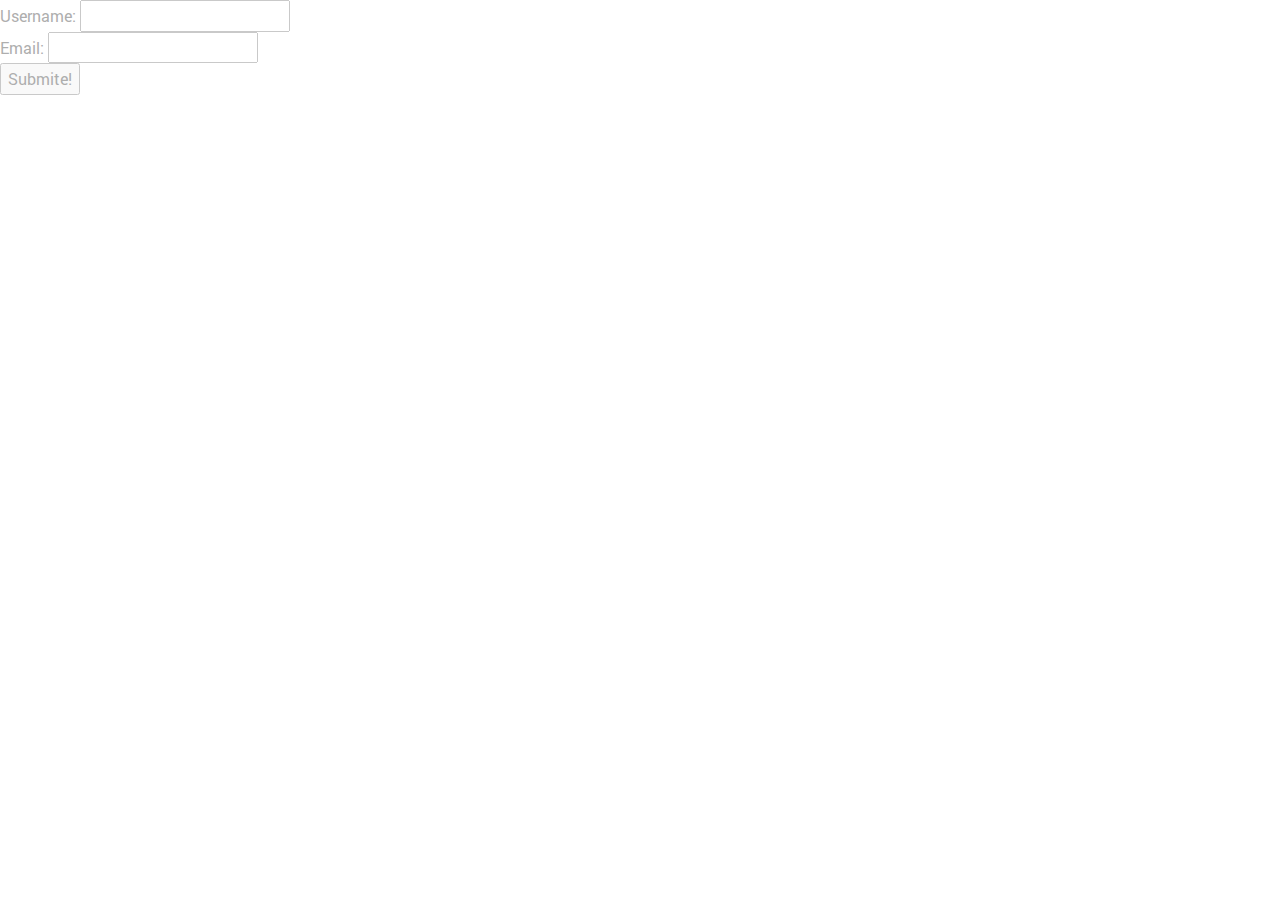
<file: _clean_html_1/index.html>
<!DOCTYPE html>
<!--[if lt IE 7 ]><html class="ie ie6" lang="en"> <![endif]-->
<!--[if IE 7 ]><html class="ie ie7" lang="en"> <![endif]-->
<!--[if IE 8 ]><html class="ie ie8" lang="en"> <![endif]-->
<!--[if (gte IE 9)|!(IE)]><!--><html lang="ru"> <!--<![endif]-->

<head>

	<meta charset="utf-8">

	<title>Заголовок</title>
	<meta name="description" content="">

	<link rel="shortcut icon" href="img/favicon/favicon.ico" type="image/x-icon">
	<link rel="apple-touch-icon" href="img/favicon/apple-touch-icon.png">
	<link rel="apple-touch-icon" sizes="72x72" href="img/favicon/apple-touch-icon-72x72.png">
	<link rel="apple-touch-icon" sizes="114x114" href="img/favicon/apple-touch-icon-114x114.png">

	<meta http-equiv="X-UA-Compatible" content="IE=edge">
	<meta name="viewport" content="width=device-width, initial-scale=1, maximum-scale=1">

	<link rel="stylesheet" href="libs/bootstrap/css/bootstrap-grid.min.css">
	<link rel="stylesheet" href="libs/animate/animate.css">
	
	<link rel="stylesheet" href="css/fonts.css">
	<link rel="stylesheet" href="css/main.css">
	<link rel="stylesheet" href="css/media.css">

	<script src="libs/modernizr/modernizr.js"></script>

</head>

<body>

<script>
// валидация формы строки
	function validateForm() {
		var text = document.forms["anything"]["username"].value;

		if (text == null || text == ""){
			alert("Username must be filled in.")
			return false;

		}
	};

// валидация емейла
	function validateEmail() {

		var text = document.forms["anything"]["email"].value;

		var atpos = text.indexOf("@");
		var dotpos = text.lastIndexOf(".");

		if (atpos < 1 || dotpos < atpos + 2 || dotpos + 2 > text.length ) {
			//alert("Plase correct Email adress.");
			$(".error").text("Вы ввели не правильный email!");

			return false;
		} else {
			$(".error").css("display","none");
			
		}


		var text1 = document.forms["anything"]["username"].value;

		if (text1 == null || text1 == ""){
			//alert("Username must be filled in.")
			$(".error1").text("Вы ввели не правильное Имя!");
			return false;
		};
	}


</script>

<form action="index.html" name="anything" onsubmit="return validateEmail()" method="post">
 Username: <input type="text" name="username"/> 
 <span class ="error1"></span><br>

Email: <input type="text" name="email"/>
<span class ="error"></span><br>
<input type="submit" value="Submite!"/>


</form>




	<!-- Здесь пишем код -->
	
	<div class="hidden"></div>

	<div class="loader">
		<div class="loader_inner"></div>
	</div>

	<!--[if lt IE 9]>
	<script src="libs/html5shiv/es5-shim.min.js"></script>
	<script src="libs/html5shiv/html5shiv.min.js"></script>
	<script src="libs/html5shiv/html5shiv-printshiv.min.js"></script>
	<script src="libs/respond/respond.min.js"></script>
	<![endif]-->

	<script src="libs/jquery/jquery-1.11.2.min.js"></script>
	<script src="libs/waypoints/waypoints.min.js"></script>
	<script src="libs/animate/animate-css.js"></script>
	<script src="libs/plugins-scroll/plugins-scroll.js"></script>
	
	<script src="js/common.js"></script>
	
</body>
</html>
</file>
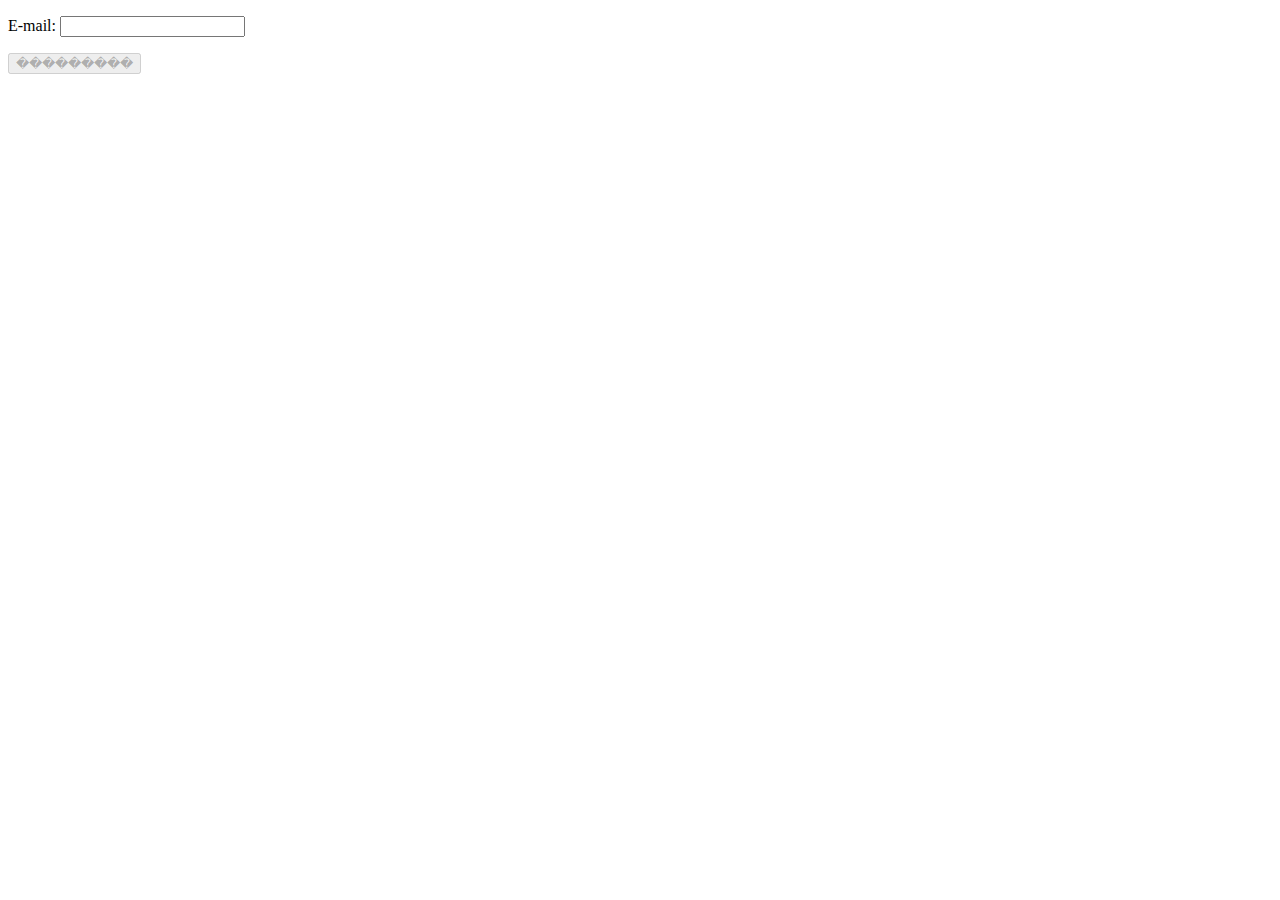
<file: filesvalidmail/index.html>
<!DOCTYPE html>
<html xmlns="http://www.w3.org/1999/xhtml">

<head>
<style type="text/css">
	.ok{
		border: 1px solid green;
	}
	.error{
		border: 1px solid red;
	}
</style>

<script type="text/javascript" src="jquery.js"></script>
<script type="text/javascript">
	$(document).ready(function(){
		var pattern = /^[a-z0-9_-]+@[a-z0-9-]+\.([a-z]{1,6}\.)?[a-z]{2,6}$/i; //name-_09@mail09-.ru
		var mail = $('#mail');
		
		mail.blur(function(){
			if(mail.val() != ''){
				if(mail.val().search(pattern) == 0){
					$('#valid').text('��������');
					$('#submit').attr('disabled', false);
					mail.removeClass('error').addClass('ok');
				}else{
					$('#valid').text('�� ��������');
					$('#submit').attr('disabled', true);
					mail.addClass('error');
				}
			}else{
				$('#valid').text('���� e-mail �� ������ ���� ������!');
				mail.addClass('error');
				$('#submit').attr('disabled', true);
			}
		});
	});	
</script>
<title>��������� ���� E-mail</title>
</head>

<body>

<form>
	<p>E-mail: <input type="text" name="mail" id="mail" /> <span id="valid"></span></p>
	<p><input type="submit" name="submit" id="submit" value="���������" disabled /></p>
</form>

</body>
</html>
</file>
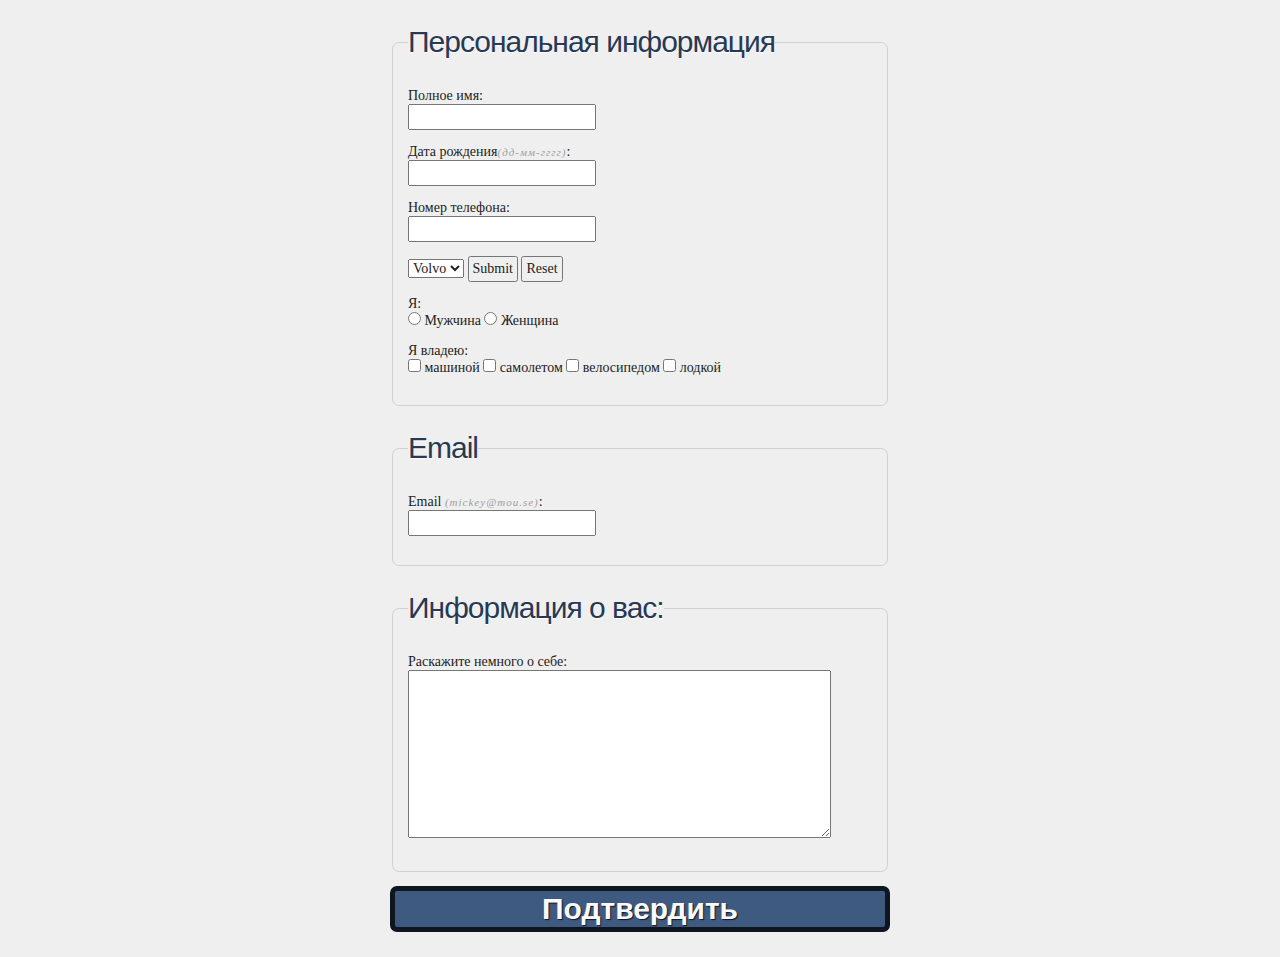
<file: validat telephone/index.html>
<!DOCTYPE html>
<!--[if lt IE 7 ]><html class="ie ie6" lang="en"> <![endif]-->
<!--[if IE 7 ]><html class="ie ie7" lang="en"> <![endif]-->
<!--[if IE 8 ]><html class="ie ie8" lang="en"> <![endif]-->
<!--[if (gte IE 9)|!(IE)]><!--><html lang="ru"> <!--<![endif]-->

<head>

	<meta charset="utf-8">

	<title>Валидация форм</title>
	<meta name="description" content="">

	<link rel="shortcut icon" href="img/favicon/favicon.ico" type="image/x-icon">
	<link rel="apple-touch-icon" href="img/favicon/apple-touch-icon.png">
	<link rel="apple-touch-icon" sizes="72x72" href="img/favicon/apple-touch-icon-72x72.png">
	<link rel="apple-touch-icon" sizes="114x114" href="img/favicon/apple-touch-icon-114x114.png">

	<meta http-equiv="X-UA-Compatible" content="IE=edge">
	<meta name="viewport" content="width=device-width, initial-scale=1, maximum-scale=1">

	<link rel="stylesheet" href="libs/bootstrap/css/bootstrap-grid.min.css">
	<link rel="stylesheet" href="libs/animate/animate.css">
	
	<link rel="stylesheet" href="css/fonts.css">
	<link rel="stylesheet" href="css/main.css">
	<link rel="stylesheet" href="css/media.css">

	<script src="libs/modernizr/modernizr.js"></script>

</head>

<body>
<body>

<div id="content">

	<form name="frm" id="jform" action="index.html" method="post">
		<fieldset>
			<legend>Персональная информация</legend>
			<p>
				<label for="fullname" class="block">Полное имя:</label>
				<input type="text" name="fullname" id="fullname" />
			</p>

			<p>
				<label for="birthday" class="block">Дата рождения<small>(дд-мм-гггг)</small>:</label>
				<input type="text" name="birthday" id="birthday" />
			</p>


			<p>
				<label for="phone" class="block">Номер телефона:</label>
				<input type="text" name="phone" id="phone" />
			</p>

			<p>

			<!-- <select id= "select">
			  <option selected="selected" value="volvo">Volvo</option>
			  <option value="saab">Saab</option>
			  <option value="opel">Opel</option>
			  <option value="audi">Audi</option>
			  <option value="volvo">Volvo</option>
			  <option value="saab">Saab</option>
			  <option value="opel">Opel</option>
			  <option value="audi">Audi</option>
			</select>
			<span class="tex"></span> -->
<script>
	   function vall() {
   	if (frm.sel.selectedIndex == 0){
   		alert('Вы не выбрали селектор!');
   		frm.sel.focus();
   		return false;
   	}
return true;
    }
</script>

			<select name="sel">
			  <option value="">Volvo</option>
			  <option value="saab">Saab</option>
			  <option value="opel">Opel</option>
			  <option value="audi">Audi</option>
			  <option value="volvo">Volvo</option>
			  <option value="saab">Saab</option>
			  <option value="opel">Opel</option>
			  <option value="audi">Audi</option>
			</select>
			<input type="submit" value="Submit" onclick="return vall();" />
			<input type="reset" value="Reset">

			</p>
			

			<p>
				<label class="block">Я:</label>
				
				<input type="radio" name="gender" id="man" value="man" /> 

				<label for="man">Мужчина</label>
				
				<input type="radio" name="gender" id="woman" value="woman" />

				<label for="woman">Женщина</label>
			</p>
			
			<p>
				<label class="block">Я владею:</label>
				<input type="checkbox" name="vehicle" id="car" /> <label for="car">машиной</label>
				<input type="checkbox" name="vehicle" id="airplane" /> <label for="airplane">самолетом</label>
				<input type="checkbox" name="vehicle" id="bicycle" /> <label for="bicycle">велосипедом</label>
				<input type="checkbox" name="vehicle" id="ship" /> <label for="ship">лодкой</label>
			</p>
		
		</fieldset>
		
		<fieldset>
			
			<legend>Email</legend>
			<p>
				<label for="email" class="block">Email <small>(mickey@mou.se)</small>:</label>
				<input type="text" name="email" id="email" />
			</p>
		
		</fieldset>
		
		<fieldset>
			<legend>Информация о вас:</legend>
			
			<p>
				<label for="about" class="block">Раскажите немного о себе:</label>
				<textarea id="about" cols="50" rows="10"></textarea>
			</p>
		
		</fieldset>
		<p>
			<button type="submit" id="send">Подтвердить</button>
		</p>
	</form>
</div><!-- content -->

	<!--[if lt IE 9]>
	<script src="libs/html5shiv/es5-shim.min.js"></script>
	<script src="libs/html5shiv/html5shiv.min.js"></script>
	<script src="libs/html5shiv/html5shiv-printshiv.min.js"></script>
	<script src="libs/respond/respond.min.js"></script>
	<![endif]-->

	<script src="libs/jquery/jquery-1.5.1.min.js"></script>
	<script src="libs/waypoints/waypoints.min.js"></script>
	<script src="libs/animate/animate-css.js"></script>
	<script src="libs/plugins-scroll/plugins-scroll.js"></script>
	
	<script src="js/common.js"></script>
	
</body>
</html>
</file>
<file: _clean_html_1/css/fonts.css>
@font-face {
	font-family: "RobotoRegular";
	src: url("../fonts/RobotoRegular/RobotoRegular.eot");
	src: url("../fonts/RobotoRegular/RobotoRegular.eot?#iefix") format("embedded-opentype"),
			 url("../fonts/RobotoRegular/RobotoRegular.woff") format("woff"),
			 url("../fonts/RobotoRegular/RobotoRegular.ttf") format("truetype");
	font-style: normal;
	font-weight: normal;
}
</file>
<file: _clean_html_1/css/main.css>
*::-webkit-input-placeholder {
	color: #666;
	opacity: 1;
}
*:-moz-placeholder {
	color: #666;
	opacity: 1;
}
*::-moz-placeholder {
	color: #666;
	opacity: 1;
}
*:-ms-input-placeholder {
	color: #666;
	opacity: 1;
}

body input:focus:required:invalid,
body textarea:focus:required:invalid {
	
}
body input:required:valid,
body textarea:required:valid {
	
}

html.js .loader {
	background: none repeat scroll 0 0 #ffffff;
	bottom: 0;
	height: 100%;
	left: 0;
	position: fixed;
	right: 0;
	top: 0;
	width: 100%;
	z-index: 9999;
}
html.js .loader_inner {
	background-image: url("../img/preloader.gif");
	background-size: cover;
	background-repeat: no-repeat;
	background-position: center center;
	background-color: #fff;
	height: 60px;
	width: 60px;
	margin-top: -30px;
	margin-left: -30px;
	left: 50%;
	top: 50%;
	position: absolute;
}

body {
	font-family: sans-serif;
	font-size: 16px;
	min-width: 320px;
	position: relative;
	line-height: 1.6;
	font-family: "RobotoRegular", sans-serif;
	overflow-x: hidden;
}
.hidden {
	display: none;
}

.error, .error1 {
	background: red;
	color:#fff;
}
</file>
<file: _clean_html_1/css/media.css>
/*==========  Desktop First Method  ==========*/

/* Large Devices, Wide Screens */
@media only screen and (max-width : 1200px) {

}

/* Medium Devices, Desktops */
@media only screen and (max-width : 992px) {

}

/* Small Devices, Tablets */
@media only screen and (max-width : 768px) {
	
	/*Disable Animation on Mobile Devices*/
	.animated {
		/*CSS transitions*/
		-o-transition-property: none !important;
		-moz-transition-property: none !important;
		-ms-transition-property: none !important;
		-webkit-transition-property: none !important;
		transition-property: none !important;
		/*CSS transforms*/
		-o-transform: none !important;
		-moz-transform: none !important;
		-ms-transform: none !important;
		-webkit-transform: none !important;
		transform: none !important;
		/*CSS animations*/
		-webkit-animation: none !important;
		-moz-animation: none !important;
		-o-animation: none !important;
		-ms-animation: none !important;
		animation: none !important;
	}

}

/* Extra Small Devices, Phones */
@media only screen and (max-width : 480px) {

}

/* Custom, iPhone Retina */
@media only screen and (max-width : 320px) {

}


/*==========  Mobile First Method  ==========*/

/* Custom, iPhone Retina */
@media only screen and (min-width : 320px) {

}

/* Extra Small Devices, Phones */
@media only screen and (min-width : 480px) {

}

/* Small Devices, Tablets */
@media only screen and (min-width : 768px) {

}

/* Medium Devices, Desktops */
@media only screen and (min-width : 992px) {

}

/* Large Devices, Wide Screens */
@media only screen and (min-width : 1200px) {

}
</file>
<file: validat telephone/css/fonts.css>
@font-face {
	font-family: "RobotoRegular";
	src: url("../fonts/RobotoRegular/RobotoRegular.eot");
	src: url("../fonts/RobotoRegular/RobotoRegular.eot?#iefix") format("embedded-opentype"),
			 url("../fonts/RobotoRegular/RobotoRegular.woff") format("woff"),
			 url("../fonts/RobotoRegular/RobotoRegular.ttf") format("truetype");
	font-style: normal;
	font-weight: normal;
}
</file>
<file: validat telephone/css/main.css>
body {
	background: #efefef;
	margin: 0;
	padding: 0;
	border: none;
	text-align: center;
	font: normal 14px Georgia, "Times New Roman", Times, serif;
	color: #222;
}

#header {
	background: #0F1620;
	width: 100%;
	height: 120px;
	border: solid #0F1620;
	border-width: 3px 0 3px 0;
	text-align: left;
}

h1 a{padding:20px; color:#ee9;}

#content {
	width: 500px;
	margin: 0 auto;
	margin-bottom: 25px;
	padding: 0;
	text-align: left;
}

fieldset {
	margin-top: 25px;
	padding: 15px;
	border: 1px solid #d1d1d1;
	-webkit-border-radius: 7px;
	-moz-border-radius: 7px;
	border-radius: 7px;

}

fieldset legend {
	font: normal 30px Verdana, Arial, Helvetica, sans-serif;
	text-shadow: 0 1px 1px #fff;
	letter-spacing: -1px;
	color: #273953;
}

input, textarea {
	padding: 3px;
}

label {
	cursor: pointer;
}

.block {
	display: block;
}

small {
	letter-spacing: 1px;
	font-size: 11px;
	font-style: italic;
	color: #9e9e9e;
}

.info {
	text-align: left;
	padding: 5px;
	font: normal 11px Verdana, Arial, Helvetica, sans-serif;
	color: #fff;
	position: absolute;
	display: none;
	-webkit-border-radius: 5px;
	-moz-border-radius: 5px;
	border-radius: 5px;
	-webkit-box-shadow: -1px 1px 2px #a9a9a9;
	-moz-box-shadow: -1px 1px 2px #a9a9a9;
	box-shadow: -1px 1px 2px #a9a9a9;
}

.error {
	background: #f60000;
	border: 3px solid #d50000;

}

.correct {
	background: #56d800;
	border: 3px solid #008000;
}

.wrong {
	font-weight: bold;
	color: #e90000;
}

.normal {
	font-weight: normal;
	color: #222;
}

#send {
	background: #3f5a81;
	width: 100%;
	border: 5px solid #0F1620;
	font: bold 30px Verdana, sans-serif;
	color: #fafafa;
	text-shadow: 1px 1px 1px #0F1620;
	-webkit-border-radius: 7px;
	-moz-border-radius: 7px;
	border-radius: 7px;
}

#send:hover {
	background: #4d76b1;
	border: 5px solid #253750;
	color: #fff;
}

#send:active {
	text-indent: -10px;
}
</file>
<file: validat telephone/css/media.css>
/*==========  Desktop First Method  ==========*/

/* Large Devices, Wide Screens */
@media only screen and (max-width : 1200px) {

}

/* Medium Devices, Desktops */
@media only screen and (max-width : 992px) {

}

/* Small Devices, Tablets */
@media only screen and (max-width : 768px) {
	
	/*Disable Animation on Mobile Devices*/
	.animated {
		/*CSS transitions*/
		-o-transition-property: none !important;
		-moz-transition-property: none !important;
		-ms-transition-property: none !important;
		-webkit-transition-property: none !important;
		transition-property: none !important;
		/*CSS transforms*/
		-o-transform: none !important;
		-moz-transform: none !important;
		-ms-transform: none !important;
		-webkit-transform: none !important;
		transform: none !important;
		/*CSS animations*/
		-webkit-animation: none !important;
		-moz-animation: none !important;
		-o-animation: none !important;
		-ms-animation: none !important;
		animation: none !important;
	}

}

/* Extra Small Devices, Phones */
@media only screen and (max-width : 480px) {

}

/* Custom, iPhone Retina */
@media only screen and (max-width : 320px) {

}


/*==========  Mobile First Method  ==========*/

/* Custom, iPhone Retina */
@media only screen and (min-width : 320px) {

}

/* Extra Small Devices, Phones */
@media only screen and (min-width : 480px) {

}

/* Small Devices, Tablets */
@media only screen and (min-width : 768px) {

}

/* Medium Devices, Desktops */
@media only screen and (min-width : 992px) {

}

/* Large Devices, Wide Screens */
@media only screen and (min-width : 1200px) {

}
</file>
